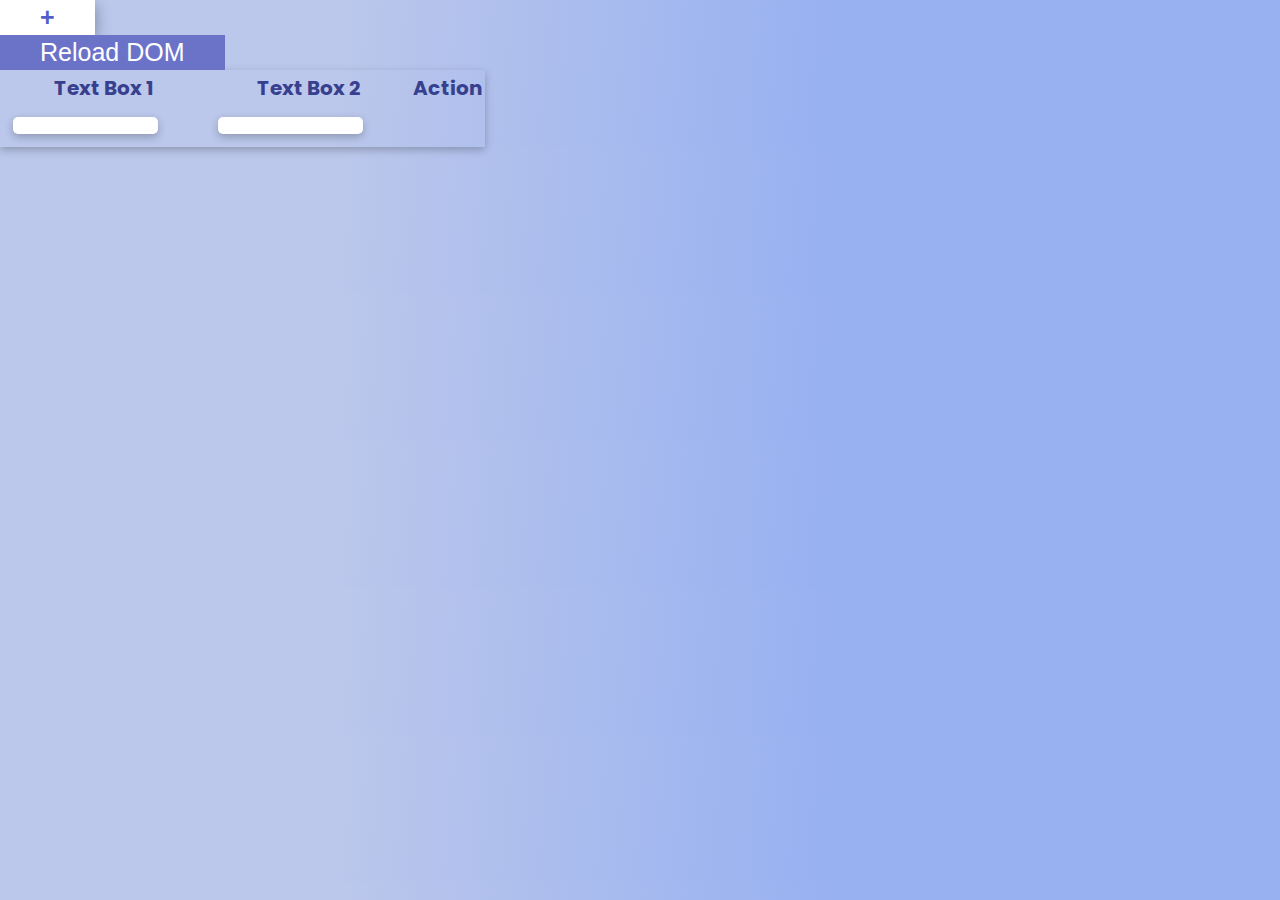
<file: Batch1_Niki_JavaSript_Task_1.1/index.html>
<!DOCTYPE html>
<html lang="en">

<head>
    <meta charset="UTF-8">
    <meta http-equiv="X-UA-Compatible" content="IE=edge">
    <meta name="viewport" content="width=device-width, initial-scale=1.0">
    <link href="https://cdn.jsdelivr.net/npm/bootstrap@5.0.2/dist/css/bootstrap.min.css" rel="stylesheet"
        integrity="sha384-EVSTQN3/azprG1Anm3QDgpJLIm9Nao0Yz1ztcQTwFspd3yD65VohhpuuCOmLASjC" crossorigin="anonymous">
    <script src="https://cdn.jsdelivr.net/npm/bootstrap@5.0.2/dist/js/bootstrap.bundle.min.js"
        integrity="sha384-MrcW6ZMFYlzcLA8Nl+NtUVF0sA7MsXsP1UyJoMp4YLEuNSfAP+JcXn/tWtIaxVXM"
        crossorigin="anonymous"></script>
    <script src="https://ajax.googleapis.com/ajax/libs/jquery/3.6.1/jquery.min.js"></script>
    <link rel="stylesheet" href="./style.css">
    <title>JS Task 1</title>
</head>

<body>
    <div class="container mt-5" id="domContainer">
        <div class="btns d-flex justify-content-between">
            <div class="plus">
                <button id="Add" type="button" onclick="insertRow()" class="btn addBtn">+</button>
            </div>
            <div class="reload d-flex">
                <button id="reload" type="button" onclick="reloadDom()" class="btn reloadBtn">Reload DOM</button>
            </div>
        </div>
       
        <div id="alertBox"></div>

        <div class="tab table-responsive">
            <table id="textBoxTable" class="table table-primary table-striped mt-5 table-borderless">
                <thead>
                    <tr>
                        <th scope="col" class="ps-4">Text Box 1</th>
                        <th scope="col" class="ps-4">Text Box 2</th>
                        <th scope="col" class="ps-4">Action</th>
                    </tr>
                </thead>
                <tbody id="textBoxRow">
                    <tr>
                        <td><input type="text"></td>
                        <td><input type="text"></td>
                        <td></td>
                    </tr>
                </tbody>
            </table>
        </div>
    </div>
    <script src="./script.js"></script>
</body>

</html>
</file>
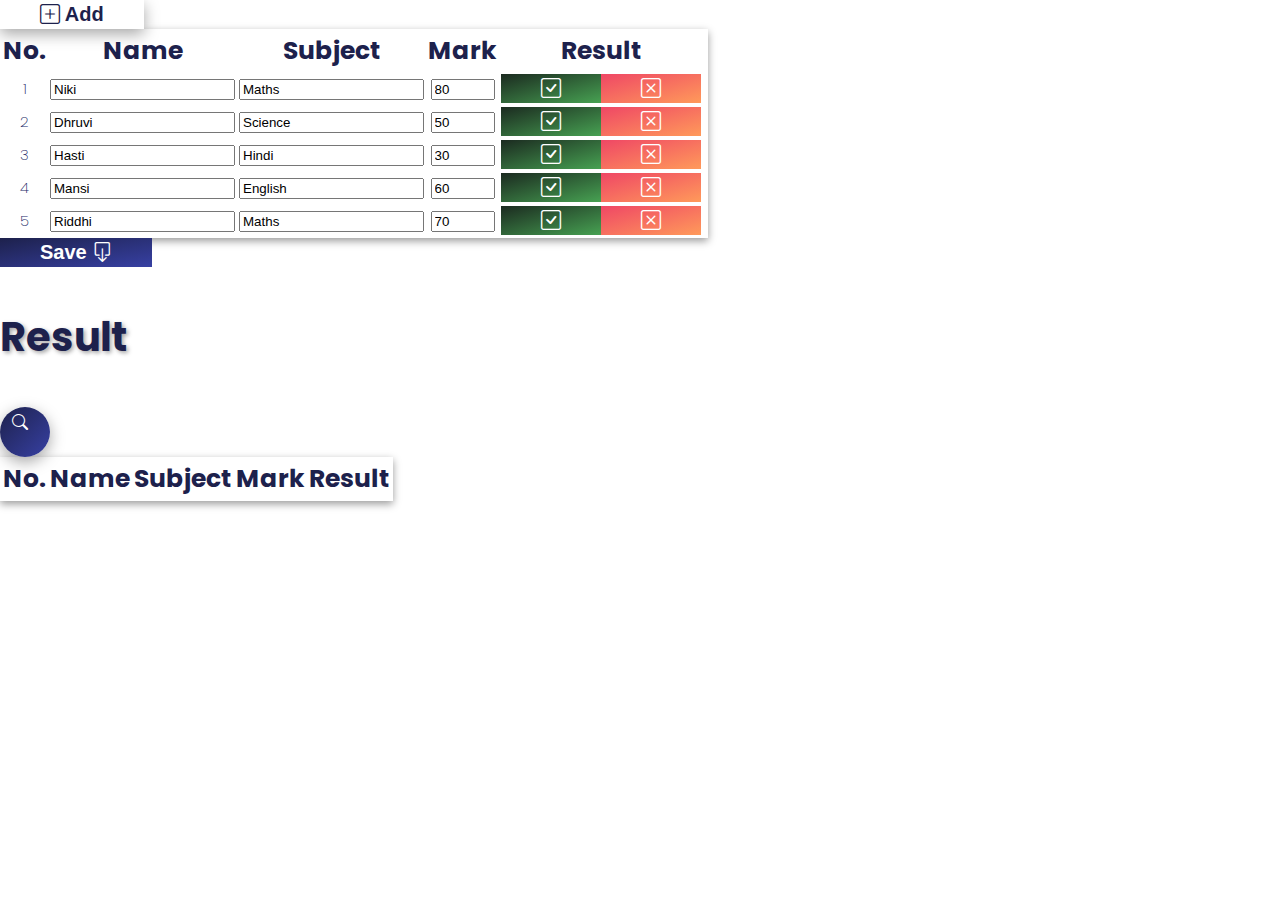
<file: Batch_1_JavaScript_Task_2.1/index.html>
<!DOCTYPE html>
<html lang="en">

<head>
    <meta charset="UTF-8">
    <meta http-equiv="X-UA-Compatible" content="IE=edge">
    <meta name="viewport" content="width=device-width, initial-scale=1.0">
    <link href="https://cdn.jsdelivr.net/npm/bootstrap@5.0.2/dist/css/bootstrap.min.css" rel="stylesheet"
        integrity="sha384-EVSTQN3/azprG1Anm3QDgpJLIm9Nao0Yz1ztcQTwFspd3yD65VohhpuuCOmLASjC" crossorigin="anonymous">
    <script src="https://cdn.jsdelivr.net/npm/bootstrap@5.0.2/dist/js/bootstrap.bundle.min.js"
        integrity="sha384-MrcW6ZMFYlzcLA8Nl+NtUVF0sA7MsXsP1UyJoMp4YLEuNSfAP+JcXn/tWtIaxVXM"
        crossorigin="anonymous"></script>
    <link rel="stylesheet" href="https://cdn.jsdelivr.net/npm/bootstrap-icons@1.10.3/font/bootstrap-icons.css">
    <link rel="stylesheet" href="./style.css">
    <title>JS Task 2</title>
</head>

<body>
    <div class="container mt-5">
        <div>
            <button class="btn addBtn" onclick="insertData()"><i class="bi bi-plus-square"></i> Add</button>
        </div>
        <form class="mt-3" id="myForm">
            <div class="mainTab">
                <table class="table table-bordered" id="dataTableMain">
                    <thead>
                        <tr>
                            <th scope="col">No.</th>
                            <th scope="col">Name</th>
                            <th scope="col">Subject</th>
                            <th scope="col">Mark</th>
                            <th scope="col">Result</th>
                            <th scope="col"></th>
                        </tr>
                    </thead>
                    <tbody id="dataTable">
                        <tr>
                            <td class="counter"></td>
                            <td><input type="text" name="fname" value="Niki" class="form-control"
                                    onkeydown="return/[a-z A-Z]/i.test(event.key)" /></td>
                            <td><input value="Maths" name="sub" type="text" class="form-control"
                                    onkeydown="return /[a-z A-Z]/i.test(event.key)" /></td>
                            <td><input value="80" name="mark" type="number" class="form-control" min="0" max="100" />
                            </td>
                            <td><button type="button" class="btn accept m-1"> <i
                                        class="bi bi-check-square"></i></button><button type="button"
                                    class="btn reject m-1"> <i class="bi bi-x-square"></i></button></td>
                            <td></td>
                        </tr>

                        <tr>
                            <td class="counter"></td>
                            <td><input type="text" name="fname" value="Dhruvi" class="form-control"
                                    onkeydown="return/[a-z A-Z]/i.test(event.key)" /></td>
                            <td><input value="Science" name="sub" type="text" class="form-control"
                                    onkeydown="return /[a-z A-Z]/i.test(event.key)" /></td>
                            <td><input value="50" name="mark" type="number" class="form-control" min="0" max="100" />
                            </td>
                            <td><button type="button" class="btn accept m-1"><i
                                        class="bi bi-check-square"></i></button><button type="button"
                                    class="btn reject m-1"><i class="bi bi-x-square"></i></button></td>
                            <td></td>
                        </tr>

                        <tr>
                            <td class="counter"></td>
                            <td><input type="text" name="fname" value="Hasti" class="form-control"
                                    onkeydown="return/[a-z A-Z]/i.test(event.key)" /></td>
                            <td><input value="Hindi" name="sub" type="text" class="form-control"
                                    onkeydown="return /[a-z A-Z]/i.test(event.key)" /></td>
                            <td><input value="30" name="mark" type="number" class="form-control" min="0" max="100" />
                            </td>
                            <td><button type="button" class="btn accept m-1"><i
                                        class="bi bi-check-square"></i></button><button type="button"
                                    class="btn reject m-1"><i class="bi bi-x-square"></i></button></td>
                            <td></td>
                        </tr>

                        <tr>
                            <td class="counter"></td>
                            <td><input type="text" name="fname" value="Mansi" class="form-control"
                                    onkeydown="return/[a-z A-Z]/i.test(event.key)" /></td>
                            <td><input value="English" name="sub" type="text" class="form-control"
                                    onkeydown="return /[a-z A-Z]/i.test(event.key)" /></td>
                            <td><input value="60" name="mark" type="number" class="form-control" min="0" max="100" />
                            </td>
                            <td><button type="button" class="btn accept m-1"><i
                                        class="bi bi-check-square"></i></button><button type="button"
                                    class="btn reject m-1"><i class="bi bi-x-square"></i></button></td>
                            <td></td>
                        </tr>

                        <tr>
                            <td class="counter"></td>
                            <td><input type="text" name="fname" value="Riddhi" class="form-control"
                                    onkeydown="return/[a-z A-Z]/i.test(event.key)" /></td>
                            <td><input value="Maths" name="sub" type="text" class="form-control"
                                    onkeydown="return /[a-z A-Z]/i.test(event.key)" /></td>
                            <td><input value="70" name="mark" type="number" class="form-control" min="0" max="100" />
                            </td>
                            <td><button type="button" class="btn accept m-1"><i
                                        class="bi bi-check-square"></i></button><button type="button"
                                    class="btn reject m-1"><i class="bi bi-x-square"></i></button></td>
                            <td></td>
                        </tr>
                    </tbody>
                </table>


            </div>
            <button type="submit" class="btn saveBtn mt-1" onclick="showData()" id="saveBtn1">Save <i
                    class="bi bi-box-arrow-down"></i></button>
        </form>
    </div>

    <div class="container mt-5">

        <form id="dataForm">
            <div class="d-flex justify-content-between">
                <div>
                    <h3 class="title">Result</h3>
                </div>
                <div class="search">
                    <i class="bi bi-search fs-4"></i>
                    <input type="text" id="searchHere" placeholder="Search Here..." class="searchInput">
                </div>
            </div>

            <div class="mainTab">
                <table class="table table-bordered mt-3" id="showData">
                    <thead>
                        <tr>
                            <th scope="col">No.</th>
                            <th scope="col">Name</th>
                            <th scope="col">Subject</th>
                            <th scope="col">Mark</th>
                            <th scope="col">Result</th>
                        </tr>
                    </thead>
                    <tbody id="showRow">
                    </tbody>
                </table>
            </div>
            
        </form>
    </div>


    <script src="./script.js"></script>
</body>

</html>
</file>
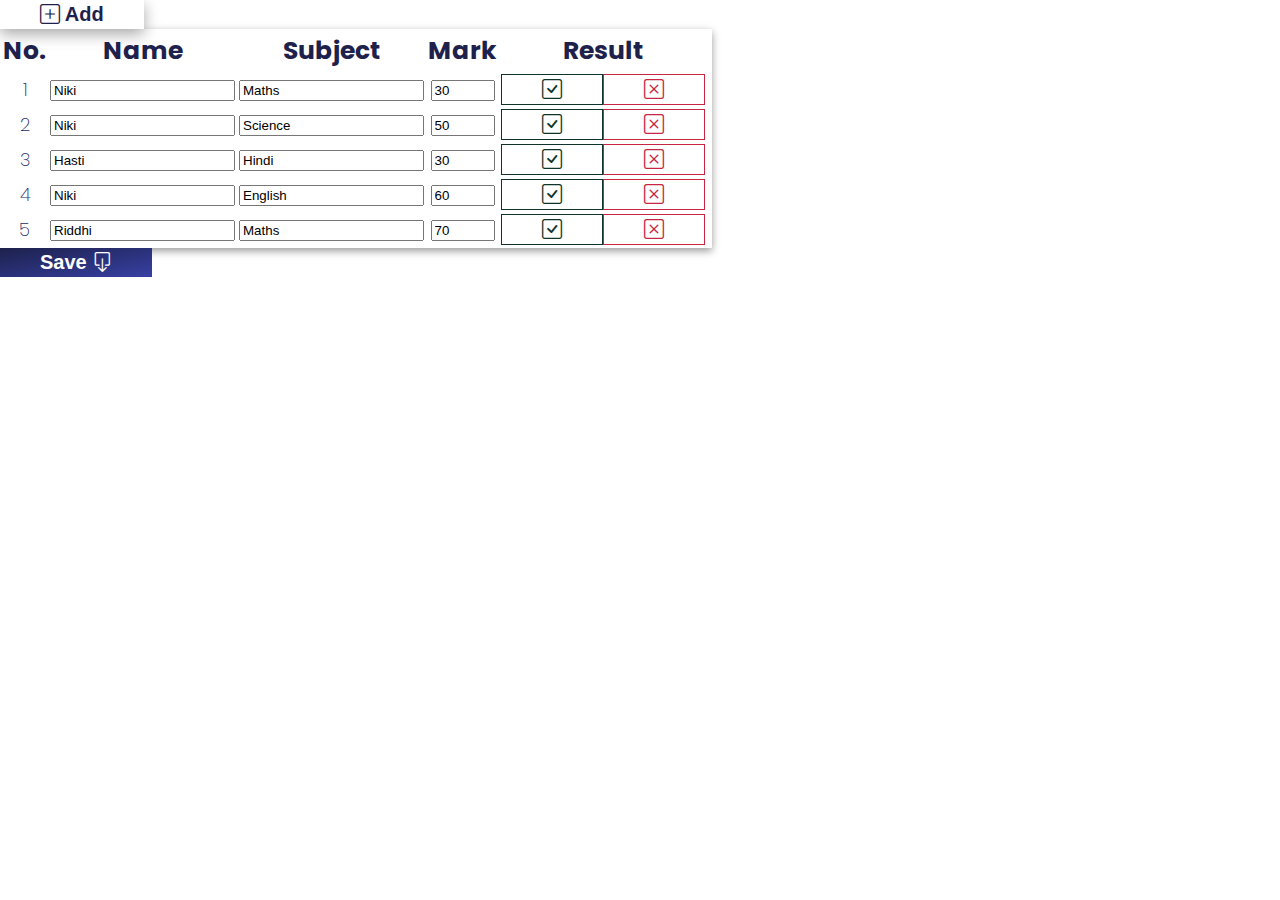
<file: Batch_1_JavaScript_Task_2.2/index.html>
<!DOCTYPE html>
<html lang="en">

<head>
    <meta charset="UTF-8">
    <meta http-equiv="X-UA-Compatible" content="IE=edge">
    <meta name="viewport" content="width=device-width, initial-scale=1.0">
    <link href="https://cdn.jsdelivr.net/npm/bootstrap@5.0.2/dist/css/bootstrap.min.css" rel="stylesheet"
        integrity="sha384-EVSTQN3/azprG1Anm3QDgpJLIm9Nao0Yz1ztcQTwFspd3yD65VohhpuuCOmLASjC" crossorigin="anonymous">
    <script src="https://cdn.jsdelivr.net/npm/bootstrap@5.0.2/dist/js/bootstrap.bundle.min.js"
        integrity="sha384-MrcW6ZMFYlzcLA8Nl+NtUVF0sA7MsXsP1UyJoMp4YLEuNSfAP+JcXn/tWtIaxVXM"
        crossorigin="anonymous"></script>
    <link rel="stylesheet" href="https://cdn.jsdelivr.net/npm/bootstrap-icons@1.10.3/font/bootstrap-icons.css">
    <link rel="stylesheet" href="./style.css">
    <title>JS Task 2</title>
</head>

<body>
    <div class="container mt-5">
        <div>
            <button class="btn addBtn" onclick="insertData()"><i class="bi bi-plus-square"></i> Add</button>
        </div>
        <form class="mt-3" id="myForm">
            <div class="mainTab">
                <table class="table table-bordered" id="dataTableMain">
                    <thead>
                        <tr>
                            <th scope="col">No.</th>
                            <th scope="col">Name</th>
                            <th scope="col">Subject</th>
                            <th scope="col">Mark</th>
                            <th scope="col">Result</th>
                            <th scope="col"></th>
                        </tr>
                    </thead>
                    <tbody id="dataTable">
                        <tr>
                            <td class="counter"></td>
                            <td><input type="text" name="fname" value="Niki" class="form-control"
                                    onkeydown="return/[a-z A-Z]/i.test(event.key)" /></td>
                            <td><input value="Maths" name="sub" type="text" class="form-control"
                                    onkeydown="return /[a-z A-Z]/i.test(event.key)" /></td>
                            <td><input value="30" name="mark" type="number" class="form-control" min="0" max="100" />
                            </td>
                            <td><button type="button" onclick="onAccept(this)" class="btn accept m-1"> <i
                                        class="bi bi-check-square"></i></button><button type="button"
                                    class="btn reject m-1" onclick="onReject(this)"> <i class="bi bi-x-square"></i></button></td>
                            <td></td>
                        </tr>

                        <tr>
                            <td class="counter"></td>
                            <td><input type="text" name="fname" value="Niki" class="form-control"
                                    onkeydown="return/[a-z A-Z]/i.test(event.key)" /></td>
                            <td><input value="Science" name="sub" type="text" class="form-control"
                                    onkeydown="return /[a-z A-Z]/i.test(event.key)" /></td>
                            <td><input value="50" name="mark" type="number" class="form-control" min="0" max="100" />
                            </td>
                            <td><button type="button" onclick="onAccept(this)" class="btn accept m-1"><i
                                        class="bi bi-check-square"></i></button><button type="button"
                                    class="btn reject m-1" onclick="onReject(this)"><i class="bi bi-x-square"></i></button></td>
                            <td></td>
                        </tr>

                        <tr>
                            <td class="counter"></td>
                            <td><input type="text" name="fname" value="Hasti" class="form-control"
                                    onkeydown="return/[a-z A-Z]/i.test(event.key)" /></td>
                            <td><input value="Hindi" name="sub" type="text" class="form-control"
                                    onkeydown="return /[a-z A-Z]/i.test(event.key)" /></td>
                            <td><input value="30" name="mark" type="number" class="form-control" min="0" max="100" />
                            </td>
                            <td><button type="button" onclick="onAccept(this)" class="btn accept m-1"><i
                                        class="bi bi-check-square"></i></button><button type="button"
                                    class="btn reject m-1" onclick="onReject(this)"><i class="bi bi-x-square"></i></button></td>
                            <td></td>
                        </tr>

                        <tr>
                            <td class="counter"></td>
                            <td><input type="text" name="fname" value="Niki" class="form-control"
                                    onkeydown="return/[a-z A-Z]/i.test(event.key)" /></td>
                            <td><input value="English" name="sub" type="text" class="form-control"
                                    onkeydown="return /[a-z A-Z]/i.test(event.key)" /></td>
                            <td><input value="60" name="mark" type="number" class="form-control" min="0" max="100" />
                            </td>
                            <td><button type="button" onclick="onAccept(this)" class="btn accept m-1"><i
                                        class="bi bi-check-square"></i></button><button type="button"
                                    class="btn reject m-1" onclick="onReject(this)"><i class="bi bi-x-square"></i></button></td>
                            <td></td>
                        </tr>

                        <tr>
                            <td class="counter"></td>
                            <td><input type="text" name="fname" value="Riddhi" class="form-control"
                                    onkeydown="return/[a-z A-Z]/i.test(event.key)" /></td>
                            <td><input value="Maths" name="sub" type="text" class="form-control"
                                    onkeydown="return /[a-z A-Z]/i.test(event.key)" /></td>
                            <td><input value="70" name="mark" type="number" class="form-control" min="0" max="100" />
                            </td>
                            <td><button type="button" onclick="onAccept(this)" class="btn accept m-1"> <i
                                        class="bi bi-check-square"></i></button><button type="button"
                                    class="btn reject m-1" onclick="onReject(this)"><i class="bi bi-x-square"></i></button></td>
                            <td></td>
                        </tr>
                    </tbody>
                </table>
            </div>
            <button type="submit" class="btn saveBtn mt-1" onclick="showData()" id="saveBtn1">Save <i
                    class="bi bi-box-arrow-down"></i></button>
        </form>
    </div>

    <div class="container mt-5" id="dataContainer" style="visibility: hidden;">
        <form id="dataForm">
            <!-- <div id="header" class="d-flex justify-content-between"></div> -->
            <div class="d-flex justify-content-between dataHeader">
                <div>
                    <h3 class="title">Result</h3>
                </div>
                <div class="search">
                    <i class="bi bi-search"></i>
                    <input type="text" id="searchHere" placeholder="Search Here..." class="searchInput">
                </div>
            </div>

            <div class="mainTab">
                <table class="table table-bordered mt-3" id="showData">
                </table>
            </div>
        </form>
    </div>

    <div class="container">
        <form id="resultForm">
            <div class="mainTab">
                <table class="table table-bordered mt-5" id="showPer">
                </table>
            </div>
        </form>
    </div>
    <script src="./script.js"></script>
</body>

</html>
</file>
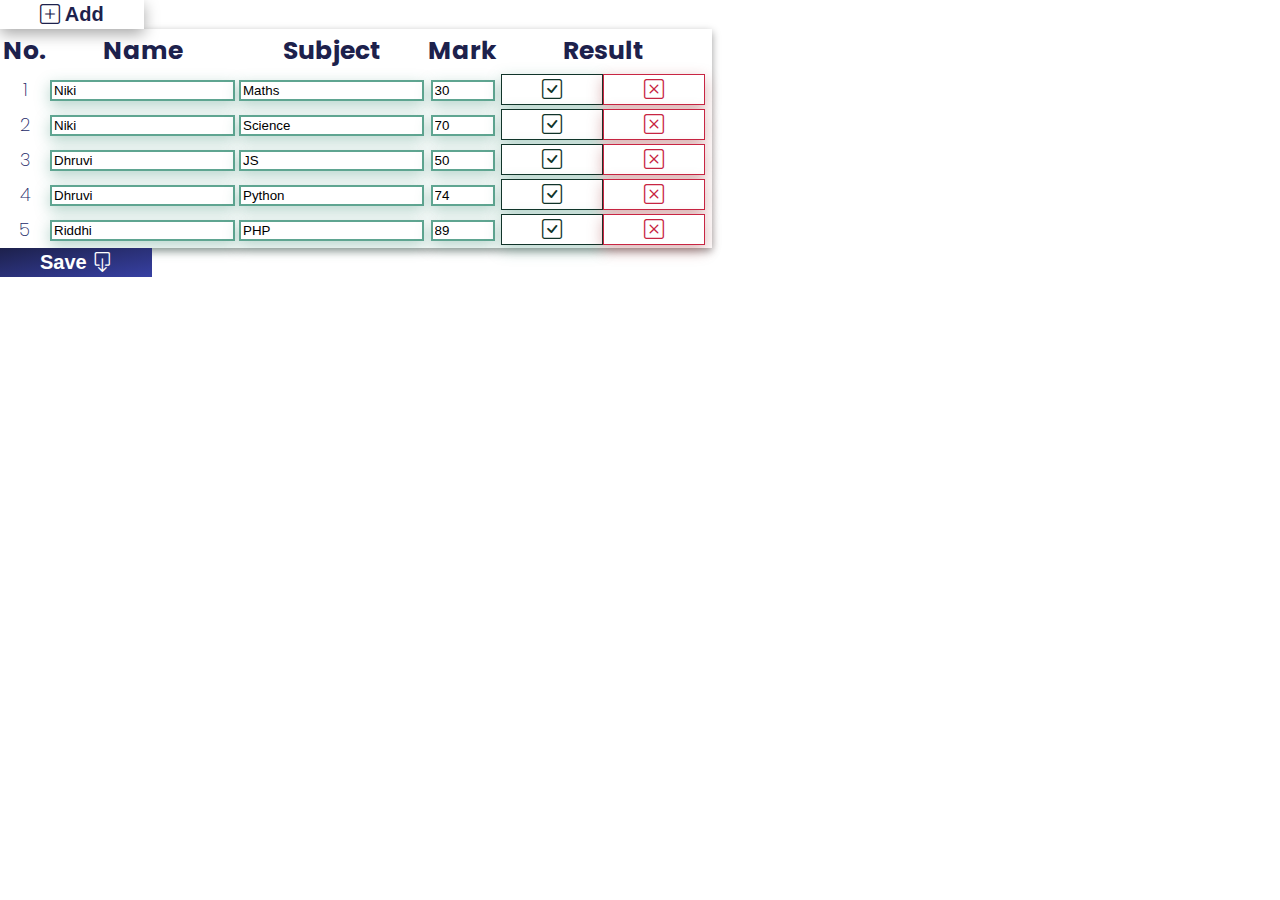
<file: Batch_1_JavaScript_Task_2.3/index.html>
<!DOCTYPE html>
<html lang="en">

<head>
    <meta charset="UTF-8">
    <meta http-equiv="X-UA-Compatible" content="IE=edge">
    <meta name="viewport" content="width=device-width, initial-scale=1.0">
    <link href="https://cdn.jsdelivr.net/npm/bootstrap@5.0.2/dist/css/bootstrap.min.css" rel="stylesheet"
        integrity="sha384-EVSTQN3/azprG1Anm3QDgpJLIm9Nao0Yz1ztcQTwFspd3yD65VohhpuuCOmLASjC" crossorigin="anonymous">
    <script src="https://cdn.jsdelivr.net/npm/bootstrap@5.0.2/dist/js/bootstrap.bundle.min.js"
        integrity="sha384-MrcW6ZMFYlzcLA8Nl+NtUVF0sA7MsXsP1UyJoMp4YLEuNSfAP+JcXn/tWtIaxVXM"
        crossorigin="anonymous"></script>
    <link rel="stylesheet" href="https://cdn.jsdelivr.net/npm/bootstrap-icons@1.10.3/font/bootstrap-icons.css">
    <link rel="stylesheet" href="./style.css">
    <title>JS Task 2</title>
</head>

<body>
    <div class="container mt-5">
        <div>
            <button class="btn addBtn" onclick="insertData()"><i class="bi bi-plus-square"></i> Add</button>
        </div>
        <form class="mt-3" id="myForm" name="myform" >
            <div class="mainTab">
                <table class="table table-bordered" id="dataTableMain">
                    <thead>
                        <tr>
                            <th scope="col">No.</th>
                            <th scope="col">Name</th>
                            <th scope="col">Subject</th>
                            <th scope="col">Mark</th>
                            <th scope="col">Result</th>
                            <th scope="col"></th>
                        </tr>
                    </thead>
                    <tbody id="dataTable">
                        <tr>
                            <td class="counter"></td>
                            <td>
                                <div class="valid">
                                    <input type="text" name="fname" value="Niki" class="form-control"
                                        onkeydown="return/[a-z A-Z]/i.test(event.key)" />
                                    <p>*Please Enter Username*</p>
                                </div>
                            </td>

                            <td>
                                <div class="valid">
                                    <input value="Maths" name="sub" type="text" class="form-control"
                                        onkeydown="return /[a-z A-Z]/i.test(event.key)" />
                                    <p>*Please Enter Subject*</p>
                                </div>
                            </td>
                            <td>
                                <div class="valid">
                                    <input value="30" name="mark" type="number" class="form-control" min="0" max="100"
                                    onkeydown="return event.keyCode == 69 ? false : true" />
                                    <p>*Enter Mark Between 0 to 100*</p>
                                </div>
                            </td>
                            <td><button type="button" onclick="onAccept(this)" class="btn accept m-1"> <i
                                        class="bi bi-check-square"></i></button><button type="button"
                                    class="btn reject m-1" onclick="onReject(this)"> <i
                                        class="bi bi-x-square"></i></button></td>
                            <td></td>
                        </tr>

                        <tr>
                            <td class="counter"></td>
                            <td>
                                <div class="valid">
                                    <input type="text" name="fname" value="Niki" class="form-control"
                                        onkeydown="return/[a-z A-Z]/i.test(event.key)" />
                                    <p>*Please Enter Username*</p>
                                </div>
                            </td>
                            <td>
                                <div class="valid">
                                    <input value="Science" name="sub" type="text" class="form-control"
                                        onkeydown="return /[a-z A-Z]/i.test(event.key)" />
                                    <p>*Please Enter Subject*</p>
                                </div>
                            </td>
                            <td>
                                <div class="valid">
                                    <input value="70" name="mark" type="number" class="form-control" min="0"
                                        max="100" onkeydown="return event.keyCode == 69 ? false : true" />
                                    <p>*Enter Mark Between 0 to 100*</p>
                                </div>
                            </td>
                            <td><button type="button" onclick="onAccept(this)" class="btn accept m-1"><i
                                        class="bi bi-check-square"></i></button><button type="button"
                                    class="btn reject m-1" onclick="onReject(this)"><i
                                        class="bi bi-x-square"></i></button></td>
                            <td></td>
                        </tr>

                        <tr>
                            <td class="counter"></td>
                            <td>
                                <div class="valid">
                                    <input type="text" name="fname" value="Dhruvi" class="form-control"
                                        onkeydown="return/[a-z A-Z]/i.test(event.key)" />
                                    <p>*Please Enter Username*</p>
                                </div>
                            </td>
                            <td>
                                <div class="valid">
                                    <input value="JS" name="sub" type="text" class="form-control"
                                        onkeydown="return /[a-z A-Z]/i.test(event.key)" />
                                    <p>*Please Enter Subject*</p>
                                </div>
                            </td>
                            <td>
                                <div class="valid">
                                    <input value="50" name="mark" type="number" class="form-control" min="0"
                                        max="100" onkeydown="return event.keyCode == 69 ? false : true" />
                                    <p>*Enter Mark Between 0 to 100*</p>
                                </div>
                            </td>
                            <td><button type="button" onclick="onAccept(this)" class="btn accept m-1"><i
                                        class="bi bi-check-square"></i></button><button type="button"
                                    class="btn reject m-1" onclick="onReject(this)"><i
                                        class="bi bi-x-square"></i></button></td>
                            <td></td>
                        </tr>

                        <tr>
                            <td class="counter"></td>
                            <td>
                                <div class="valid">
                                    <input type="text" name="fname" value="Dhruvi" class="form-control"
                                        onkeydown="return/[a-z A-Z]/i.test(event.key)" />
                                    <p>*Please Enter Username*</p>
                                </div>
                            </td>
                            <td>
                                <div class="valid">
                                    <input value="Python" name="sub" type="text" class="form-control"
                                        onkeydown="return /[a-z A-Z]/i.test(event.key)" />
                                    <p>*Please Enter Subject*</p>
                                </div>
                            </td>
                            <td>
                                <div class="valid">
                                    <input value="74" name="mark" type="number" class="form-control" min="0"
                                        max="100" onkeydown="return event.keyCode == 69 ? false : true" />
                                    <p>*Enter Mark Between 0 to 100*</p>
                                </div>
                            </td>
                            <td><button type="button" onclick="onAccept(this)" class="btn accept m-1"><i
                                        class="bi bi-check-square"></i></button><button type="button"
                                    class="btn reject m-1" onclick="onReject(this)"><i
                                        class="bi bi-x-square"></i></button></td>
                            <td></td>
                        </tr>

                        <tr>
                            <td class="counter"></td>
                            <td>
                                <div class="valid">
                                    <input type="text" name="fname" value="Riddhi" class="form-control"
                                        onkeydown="return/[a-z A-Z]/i.test(event.key)" />
                                    <p>*Please Enter Username*</p>
                                </div>
                            </td>
                            <td>
                                <div class="valid">
                                    <input value="PHP" name="sub" type="text" class="form-control"
                                        onkeydown="return /[a-z A-Z]/i.test(event.key)" />
                                    <p>*Please Enter Subject*</p>
                                </div>
                            </td>
                            <td>
                                <div class="valid">
                                    <input value="89" name="mark" type="number" class="form-control" min="0"
                                        max="100" onkeydown="return event.keyCode == 69 ? false : true" />
                                    <p>*Enter Mark Between 0 to 100*</p>
                                </div>
                            </td>
                            <td><button type="button" onclick="onAccept(this)" class="btn accept m-1"> <i
                                        class="bi bi-check-square"></i></button><button type="button"
                                    class="btn reject m-1" onclick="onReject(this)"><i
                                        class="bi bi-x-square"></i></button></td>
                            <td></td>
                        </tr>
                    </tbody>
                </table>
            </div>
            <button type="submit" class="btn saveBtn mt-1" onclick="showData()" id="saveBtn1">Save <i
                    class="bi bi-box-arrow-down"></i></button>
        </form>
    </div>

    <div class="container mt-5" id="dataContainer" style="visibility: hidden;">
        <form id="dataForm">
            <!-- <div id="header" class="d-flex justify-content-between"></div> -->
            <div class="d-flex justify-content-between dataHeader">
                <div>
                    <h3 class="title">Result</h3>
                </div>
                <div class="search">
                    <i class="bi bi-search"></i>
                    <input type="text" id="searchHere" placeholder="Search Here..." class="searchInput">
                </div>
            </div>

            <div class="mainTab table-responsive">
                <table class="table table-bordered mt-3" id="showData">
                </table>
            </div>
        </form>
    </div>

    <div class="container" id="per" style="visibility: hidden;">
        <form id="resultForm">
            <div class="mainTab table-responsive">
                <table class="table table-bordered mt-5" id="showPer">
                </table>
            </div>
        </form>
    </div>
    <script src="./script.js"></script>
</body>

</html>
</file>
<file: Batch1_Niki_JavaSript_Task_1.1/style.css>
@import url('https://fonts.googleapis.com/css2?family=Poppins:wght@600&display=swap');

body {
    margin: 0;
    background-image: linear-gradient(95.2deg, rgb(187, 199, 235) 26.8%, rgb(152, 177, 241) 64%);
}

.addBtn {
    font-size: 25px;
    font-weight: 700;
    padding: 3px 40px;
    background: rgb(107, 115, 201);
    border: 0;
    color: white;
}

.addBtn:hover {
    background: white;
    color: rgb(83, 93, 204);
    transition: all 0.7s;
    border: 0;
    box-shadow: rgba(0, 0, 0, 0.35) 0px 5px 15px;
}

.reloadBtn {
    font-size: 25px;
    font-weight: 500;
    padding: 3px 40px;
    background: rgb(107, 115, 201);
    border: 0;
    color: white;
}

.reloadBtn:hover {
    background: white;
    color: rgb(83, 93, 204);
    transition: all 0.7s;
    border: 0;
    box-shadow: rgba(0, 0, 0, 0.35) 0px 5px 15px;
}

input {
    border: 0;
    box-shadow: rgba(0, 0, 0, 0.24) 0px 3px 8px;
    border-radius: 5px;
    margin: 10px;
    outline: 0;
    width: 70%;
}

table {
    box-shadow: rgba(0, 0, 0, 0.24) 0px 3px 8px;
}

.alert {
    color: rgb(197, 49, 49);
    font-weight: 500;
    font-size: 20px;
    border-radius: 10px;
    box-shadow: rgba(0, 0, 0, 0.24) 0px 3px 8px;
}

.minusButton {
    background: rgba(121, 130, 228, 0.871);
    font-size: 25px;
    font-weight: 700;
    border: 0;
    color: white;
    width: 70%;
}

.minusButton:hover {
    background: white;
    color: rgb(83, 93, 204);
    border: 0;
    transition: all 0.7s;
    box-shadow: rgba(0, 0, 0, 0.35) 0px 5px 15px;
}

th {
    font-size: 20px;
    font-family: 'Poppins';
    color: rgb(55, 64, 142);
}

@media screen and (max-width: 200px) {
    input {
        width: 100%;
    }
}
</file>
<file: Batch_1_JavaScript_Task_2.1/style.css>
@import url('https://fonts.googleapis.com/css2?family=Poppins:wght@600&display=swap');

body {
    margin: 0;
}
.addBtn {
    font-size: 20px;
    font-weight: 600;
    padding: 3px 40px;
    background: linear-gradient(to bottom right, rgb(29, 33, 76), rgb(55, 64, 163));
    border: 0;
    color: white;
}

.addBtn:hover {
    background: white;
    color: rgb(29, 33, 76);
    transition: all 0.7s;
    border: 0;
    box-shadow: rgba(0, 0, 0, 0.35) 0px 5px 15px;
}

table {
    box-shadow: rgba(0, 0, 0, 0.4) 0px 3px 8px;
    counter-reset: section;
}

.counter::before {
    counter-increment: section;
    content: counter(section);
    text-align: center;
}

th {
    font-size: 25px;
    font-family: 'Poppins';
    color: rgb(29, 33, 76);
    text-align: center;
}

.saveBtn {
    font-size: 20px;
    font-weight: 600;
    padding: 3px 40px;
    background: linear-gradient(to bottom right, rgb(29, 33, 76), rgb(55, 64, 163));
    border: 0;
    color: white;
}

.saveBtn:hover {
    background: white;
    color: rgb(29, 33, 76);
    transition: all 0.7s;
    border: 0;
    box-shadow: rgba(0, 0, 0, 0.35) 0px 5px 15px;
}

.form-control:focus {
    border-color: gray;
    box-shadow: none;
}

.title {
    color: rgb(29, 33, 76);
    font-size: 40px;
    font-family: 'Poppins';
    text-align: start;
    text-shadow: 2px 2px 4px rgba(0, 0, 0, 0.35);
}

.accept {
    font-size: 20px;
    background: linear-gradient(to bottom right, #1b2a20, #47a152);
    border: 0;
    padding: 3px 40px;
    color: white;
}

.accept:hover {
    background: white;
    color: rgb(17, 52, 42);
    transition: all 0.7s;
    border: 0;
    box-shadow: rgba(43, 131, 106, 0.35) 0px 5px 15px;
}

.reject,
.remove {
    font-size: 20px;
    font-weight: 200;
    padding: 3px 40px;
    background: linear-gradient(to bottom right, #EF4765, #FF9A5A);
    border: 0;
    color: white;
}

.reject:hover,
.remove:hover {
    background: white;
    color: #c82543;
    transition: all 0.7s;
    border: 0;
    box-shadow: rgba(148, 31, 31, 0.35) 0px 5px 15px;
}

td {
    font-size: 15px;
    font-family: 'Poppins';
    font-weight: 200;
    color: rgb(36, 42, 104);
    text-align: center;
}

.searchInput {
    font-family: 'Poppins';
    position: absolute;
    margin: auto;
    top: 0;
    right: 0;
    bottom: 0;
    width: 50px;
    height: 50px;
    outline: none;
    border: none;
    background: rgb(255, 255, 255);
    color: black;
    text-shadow: 0 0 10px rgb(255, 255, 255);
    padding: 0 80px 0 20px;
    border-radius: 30px;
    box-shadow: rgba(0, 0, 0, 0.35) 0px 5px 15px;
    transition: all 1s;
    opacity: 0;
    z-index: 5;
    font-weight: bolder;
    letter-spacing: 0.1em;
}

.searchInput:hover {
    cursor: pointer;
}

.searchInput:focus {
    width: 300px;
    opacity: 1;
    cursor: text;
}

.searchInput:focus~.search {
    right: -250px;
    background: #151515;
    z-index: 6;


}

#dataForm .search {
    position: relative;
    top: 0;
    right: 0;
    bottom: 0;
    left: 0;
    width: 50px;
    height: 50px;
    background: linear-gradient(to bottom right, rgb(29, 33, 76), rgb(55, 64, 163));
    border-radius: 50%;
    transition: all 1s;
    z-index: 4;
    box-shadow: rgba(0, 0, 0, 0.35) 0px 5px 15px;
}

#dataForm .search:hover {
    cursor: pointer;
}

.searchInput::placeholder {
    color: rgb(29, 33, 76);
    opacity: 0.7;
    font-weight: bolder;
}

.searchInput::before {
    top: 0;
    left: 0;
    width: 25px;
}

.searchInput::after {
    top: 0;
    left: 0;
    width: 25px;
    height: 2px;
    border: none;
    background: white;
    border-radius: 0%;
}

.search .bi-search {
    position: relative;
    top: 7px;
    left: 12px;
    color: white;
}

@media screen and (max-width:300px) {
    .searchInput:focus {
        width: 200px;
        opacity: 1;
        cursor: text;
        color: #151515;
    }

}

@media (max-width: 700px) {
    .mainTab {
        overflow-x: scroll;
    }
}
</file>
<file: Batch_1_JavaScript_Task_2.2/style.css>
@import url('https://fonts.googleapis.com/css2?family=Poppins:wght@600&display=swap');

body {
    margin: 0;
}

.addBtn {
    font-size: 20px;
    font-weight: 600;
    padding: 3px 40px;
    background: linear-gradient(to bottom right, rgb(29, 33, 76), rgb(55, 64, 163));
    border: 0;
    color: white;
}

.addBtn:hover {
    background: white;
    color: rgb(29, 33, 76);
    transition: all 0.7s;
    border: 0;
    box-shadow: rgba(0, 0, 0, 0.35) 0px 5px 15px;
}

table {
    box-shadow: rgba(0, 0, 0, 0.4) 0px 3px 8px;
    counter-reset: section;
}

.counter::before {
    counter-increment: section;
    content: counter(section);
    text-align: center;
    font-size: 18px;
}

th {
    font-size: 25px;
    font-family: 'Poppins';
    color: rgb(29, 33, 76);
    text-align: center;
}

.saveBtn {
    font-size: 20px;
    font-weight: 600;
    padding: 3px 40px;
    background: linear-gradient(to bottom right, rgb(29, 33, 76), rgb(55, 64, 163));
    border: 0;
    color: white;
}

.saveBtn:hover {
    background: white;
    color: rgb(29, 33, 76);
    transition: all 0.7s;
    border: 0;
    box-shadow: rgba(0, 0, 0, 0.35) 0px 5px 15px;
}

.form-control:focus {
    border-color: gray;
    box-shadow: none;
}

.title {
    color: rgb(29, 33, 76);
    font-size: 40px;
    font-family: 'Poppins';
    text-align: start;
    text-shadow: 2px 2px 4px rgba(0, 0, 0, 0.35);
}

.accept:hover {
    background: linear-gradient(to bottom right, #1b2a20, #47a152);
    border: 1px solid rgb(17, 52, 42);
    transition: all 0.7s;
    color: white;
    box-shadow: rgba(43, 131, 106, 0.35) 0px 5px 15px;
}

.accept {
    background: white;
    color: rgb(17, 52, 42);
    font-size: 20px;
    border: 1px solid rgb(17, 52, 42);
    padding: 3px 40px;
    
}

.reject:hover,
.remove:hover {
    transition: all 0.7s;
    background: linear-gradient(to bottom right, #EF4765, #FF9A5A);
    border: 1px solid #c82543;
    color: white;
    box-shadow: rgba(148, 31, 31, 0.35) 0px 5px 15px;
}

.reject,
.remove {
    background: white;
    color: #c82543;
    font-size: 20px;
    padding: 3px 40px;
    font-weight: 200;
    border: 1px solid #c82543;
   
}

td {
    font-size: 15px;
    font-family: 'Poppins';
    font-weight: 200;
    color: rgb(36, 42, 104);
    text-align: center;
}

.searchInput {
    font-family: 'Poppins';
    position: absolute;
    margin: auto;
    top: 0;
    right: 0;
    bottom: 0;
    width: 50px;
    height: 50px;
    outline: none;
    border: none;
    background: rgb(255, 255, 255);
    color: black;
    text-shadow: 0 0 10px rgb(255, 255, 255);
    padding: 0 80px 0 20px;
    border-radius: 30px;
    box-shadow: rgba(0, 0, 0, 0.35) 0px 5px 15px;
    transition: all 1s;
    opacity: 0;
    z-index: 5;
    font-weight: bolder;
    letter-spacing: 0.1em;
}

.searchInput:hover {
    cursor: pointer;
}

.searchInput:focus {
    width: 300px;
    opacity: 1;
    cursor: text;
}

.searchInput:focus~.search {
    right: -250px;
    background: #151515;
    z-index: 6;


}

#dataForm .search {
    position: relative;
    top: 0;
    right: 0;
    bottom: 0;
    left: 0;
    width: 50px;
    height: 50px;
    background: linear-gradient(to bottom right, rgb(29, 33, 76), rgb(55, 64, 163));
    border-radius: 50%;
    transition: all 1s;
    z-index: 4;
    box-shadow: rgba(0, 0, 0, 0.35) 0px 5px 15px;
}

#dataForm .search:hover {
    cursor: pointer;
}

.searchInput::placeholder {
    color: rgb(29, 33, 76);
    opacity: 0.7;
    font-weight: bolder;
}

.searchInput::before {
    top: 0;
    left: 0;
    width: 25px;
}

.searchInput::after {
    top: 0;
    left: 0;
    width: 25px;
    height: 2px;
    border: none;
    background: white;
    border-radius: 0%;
}

.search .bi-search {
    position: relative;
    top: 7px;
    left: 12px;
    color: white;
    font-size: 25px;
}

@media screen and (max-width:300px) {
    .searchInput:focus {
        width: 200px;
        opacity: 1;
        cursor: text;
        color: #151515;
    }

    td {
        width: 100%;
    }

}

@media (max-width: 700px) {
    /* .mainTab {
        overflow-x: scroll;
    } */

    .table th {
        display: none;
    }

    td {
        display: block;
        width: 100%;
        margin-top: 5px;
    }

    button {
        width: 100%;
    }

    .title {
        color: rgb(29, 33, 76);
        font-size: 20px;
        font-family: 'Poppins';
        text-align: start;
        text-shadow: 2px 2px 4px rgba(0, 0, 0, 0.35);
        width: 100%;
    }

    .searchInput:focus {
        width: 150px;
        opacity: 1;
        cursor: text;
        font-size: 10px;
        color: #151515;
    }

    .searchInput {
        height: 30px;
        width: 30px;
    }

    #dataForm .search {
        height: 30px;
        width: 30px;
    }

    .search .bi-search {
        top: 3px;
        left: 8px;
        font-size: 15px;
    }
}
</file>
<file: Batch_1_JavaScript_Task_2.3/style.css>
@import url('https://fonts.googleapis.com/css2?family=Poppins:wght@600&display=swap');

body {
    margin: 0;
}

.addBtn {
    font-size: 20px;
    font-weight: 600;
    padding: 3px 40px;
    background: linear-gradient(to bottom right, rgb(29, 33, 76), rgb(55, 64, 163));
    border: 0;
    color: white;
}

.addBtn:hover {
    background: white;
    color: rgb(29, 33, 76);
    transition: all 0.7s;
    border: 0;
    box-shadow: rgba(0, 0, 0, 0.35) 0px 5px 15px;
}

table {
    box-shadow: rgba(0, 0, 0, 0.4) 0px 3px 8px;
    counter-reset: section;
}

.counter::before {
    counter-increment: section;
    content: counter(section);
    text-align: center;
    font-size: 18px;
}

th {
    font-size: 25px;
    font-family: 'Poppins';
    color: rgb(29, 33, 76);
    text-align: center;
}

.saveBtn {
    font-size: 20px;
    font-weight: 600;
    padding: 3px 40px;
    background: linear-gradient(to bottom right, rgb(29, 33, 76), rgb(55, 64, 163));
    border: 0;
    color: white;
}

.saveBtn:hover {
    background: white;
    color: rgb(29, 33, 76);
    transition: all 0.7s;
    border: 0;
    box-shadow: rgba(0, 0, 0, 0.35) 0px 5px 15px;
}

.form-control:focus {
    border-color: gray;
    box-shadow: none;
}

.title {
    color: rgb(29, 33, 76);
    font-size: 40px;
    font-family: 'Poppins';
    text-align: start;
    text-shadow: 2px 2px 4px rgba(0, 0, 0, 0.35);
}

.accept:hover {
    background: linear-gradient(to bottom right, #1b2a20, #47a152);
    border: 1px solid rgb(17, 52, 42);
    transition: all 0.7s;
    color: white;
    box-shadow: rgba(43, 131, 106, 0.35) 0px 5px 15px;
}

.accept {
    background: white;
    color: rgb(17, 52, 42);
    font-size: 20px;
    border: 1px solid rgb(17, 52, 42);
    box-shadow: rgba(43, 131, 106, 0.35) 0px 5px 15px;
    padding: 3px 40px;

}

.acceptBtn {
    background: linear-gradient(to bottom right, #1b2a20, #47a152);
    color: white;
    transition: all 0.7s;
    border: 1px solid rgb(17, 52, 42);
    font-size: 20px;
    padding: 3px 40px;
}

.rejectBtn {
    background: linear-gradient(to bottom right, #EF4765, #FF9A5A) !important;
    color: white !important;
    transition: all 0.7s !important;
    border: 1px solid #c82543 !important;
    font-size: 20px !important;
    padding: 3px 40px !important;
}

.reject:hover,
.remove:hover {
    transition: all 0.7s;
    background: linear-gradient(to bottom right, #EF4765, #FF9A5A);
    border: 1px solid #c82543;
    color: white;
    box-shadow: rgba(148, 31, 31, 0.35) 0px 5px 15px;
}

.reject,
.remove {
    background: white;
    color: #c82543;
    font-size: 20px;
    padding: 3px 40px;
    font-weight: 200;
    border: 1px solid #c82543;
    box-shadow: rgba(148, 31, 31, 0.35) 0px 5px 15px;
}

td {
    font-size: 15px;
    font-family: 'Poppins';
    font-weight: 200;
    color: rgb(36, 42, 104);
    text-align: center;
}

.searchInput {
    font-family: 'Poppins';
    position: absolute;
    margin: auto;
    top: 0;
    right: 0;
    bottom: 0;
    width: 50px;
    height: 50px;
    outline: none;
    border: none;
    background: rgb(255, 255, 255);
    color: black;
    text-shadow: 0 0 10px rgb(255, 255, 255);
    padding: 0 80px 0 20px;
    border-radius: 30px;
    box-shadow: rgba(0, 0, 0, 0.35) 0px 5px 15px;
    transition: all 1s;
    opacity: 0;
    z-index: 5;
    font-weight: bolder;
    letter-spacing: 0.1em;
}

.searchInput:hover {
    cursor: pointer;
}

.searchInput:focus {
    width: 300px;
    opacity: 1;
    cursor: text;
}

.searchInput:focus~.search {
    right: -250px;
    background: #151515;
    z-index: 6;


}

#dataForm .search {
    position: relative;
    top: 0;
    right: 0;
    bottom: 0;
    left: 0;
    width: 50px;
    height: 50px;
    background: linear-gradient(to bottom right, rgb(29, 33, 76), rgb(55, 64, 163));
    border-radius: 50%;
    transition: all 1s;
    z-index: 4;
    box-shadow: rgba(0, 0, 0, 0.35) 0px 5px 15px;
}

#dataForm .search:hover {
    cursor: pointer;
}

.searchInput::placeholder {
    color: rgb(29, 33, 76);
    opacity: 0.7;
    font-weight: bolder;
}

.searchInput::before {
    top: 0;
    left: 0;
    width: 25px;
}

.searchInput::after {
    top: 0;
    left: 0;
    width: 25px;
    height: 2px;
    border: none;
    background: white;
    border-radius: 0%;
}

.search .bi-search {
    position: relative;
    top: 7px;
    left: 12px;
    color: white;
    font-size: 25px;
}

.invalid input {
    border: 1px solid #c82543;
    box-shadow: rgba(148, 31, 31, 0.35) 0px 5px 15px;
}

.invalid p {
    display: block;
    color: #c82543;
}

.valid p {
    display: none;
}

.valid input {
    border: 2px solid rgb(95, 165, 145);
    box-shadow: rgba(43, 131, 106, 0.35) 0px 5px 15px;
}

@media screen and (max-width:300px) {
    .searchInput:focus {
        width: 200px;
        opacity: 1;
        cursor: text;
        color: #151515;
    }

    td {
        width: 100%;
    }

}

@media (max-width: 700px) {

    #dataTableMain th {
        display: none;
    }

    #dataTableMain td {
        display: block;
        width: 100%;
        margin-top: 5px;
    }

    #showData th,
    #showPer th {
        font-size: 17px;
        font-weight: 700;
    }

    #showData td,
    #showPer td {
        font-size: 14px;
    }

    button {
        width: 100%;
    }

    .title {
        color: rgb(29, 33, 76);
        font-size: 20px;
        font-family: 'Poppins';
        text-align: start;
        text-shadow: 2px 2px 4px rgba(0, 0, 0, 0.35);
        width: 100%;
    }

    .searchInput:focus {
        width: 150px;
        opacity: 1;
        cursor: text;
        font-size: 10px;
        color: #151515;
    }

    .searchInput {
        height: 30px;
        width: 30px;
    }

    #dataForm .search {
        height: 30px;
        width: 30px;
    }

    .search .bi-search {
        top: 3px;
        left: 8px;
        font-size: 15px;
    }
}
</file>
